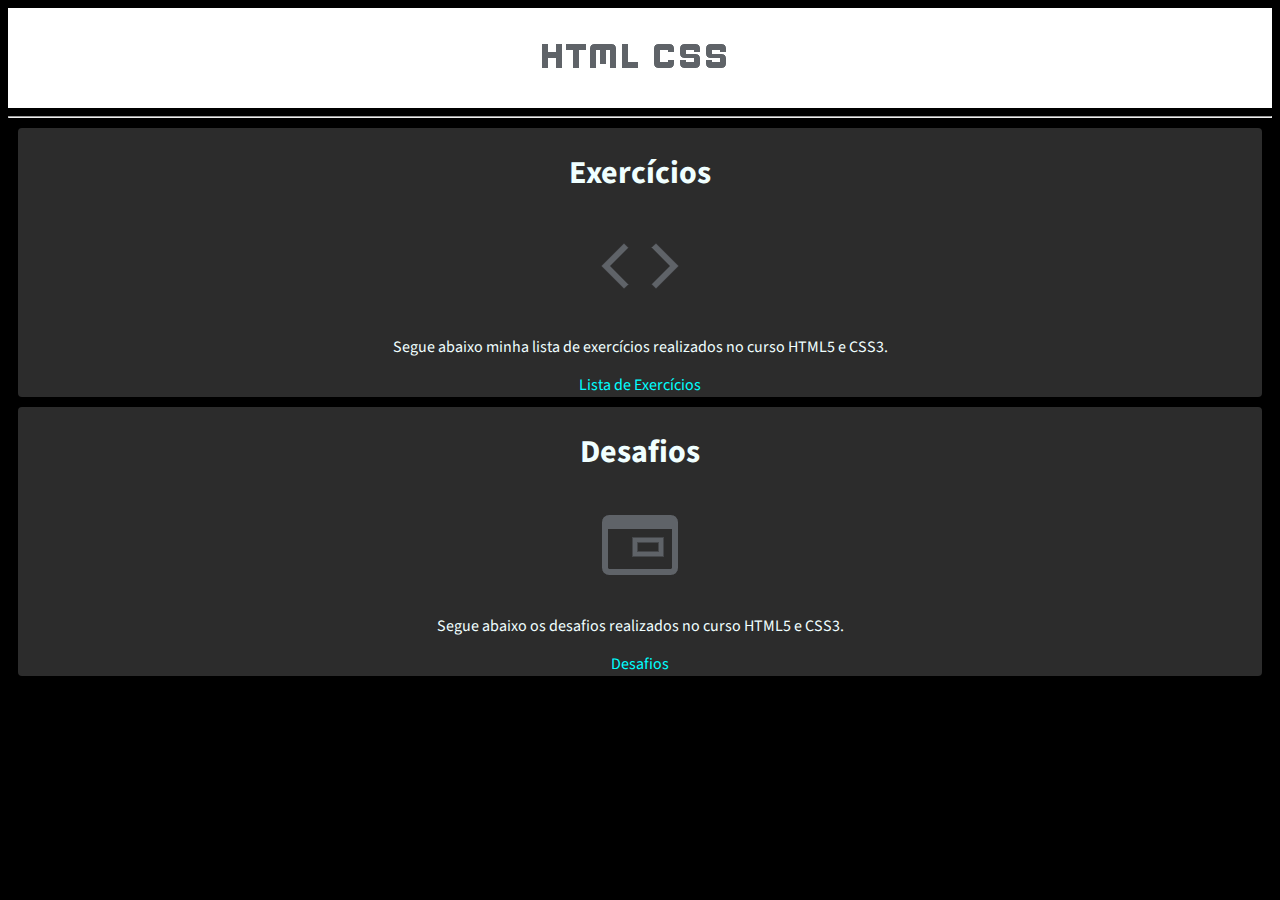
<file: index.html>
<!DOCTYPE html>
<html lang="pt-br">
<head>
    <meta charset="UTF-8">
    <meta name="viewport" content="width=device-width, initial-scale=1.0">
    <title>Página Inicial</title>
    <link rel="stylesheet" href="style.css">
    <link rel="shortcut icon" href="/code_24dp_FILL0_wght300_GRAD0_opsz24.png" type="image/icon">
</head>
<header>
<img src="html_24dp_FILL0_wght400_GRAD0_opsz24 (1).png" alt="">
<img src="css_24dp_FILL0_wght400_GRAD0_opsz24 (1).png" alt="">
</header>
<hr>
<body>

    <div>
        <section>
            <h1>Exercícios</h1>
            <img src="/code_24dp_FILL0_wght300_GRAD0_opsz24.png" alt="">
            <p>Segue abaixo minha lista de exercícios realizados no curso HTML5 e CSS3.</p>
            <a href="exercicios/exercicios.html">Lista de Exercícios</a>
        </section>

        <section>
            <h1>Desafios</h1>
            <img src="/iframe_24dp_FILL0_wght300_GRAD0_opsz24.png" alt="">
            <p>Segue abaixo os desafios realizados no curso HTML5 e CSS3.</p>
            <a href="desafios/desafios.html">Desafios</a>
        </section>
    </div>
</body>
</html>
</file>
<file: style.css>
@import url('https://fonts.googleapis.com/css2?family=Source+Sans+3:ital,wght@0,200..900;1,200..900&display=swap');
*{
    text-align: center;
}
body{
    background-color: rgb(0, 0, 0);
    color: azure;
    font-family: 'source sans 3';
}
header{
    background-color: white;
    color: black;
    font-family: rockwell ;
}
a{
    text-decoration: none;
    color: aqua;
}
section{
    background-color: rgb(44, 44, 44);
    padding: 1px;
    border-radius: 4px;
    box-shadow: 1px 1px 1px rgb(0, 0, 0.316);
    margin: 10px;

}
</file>
